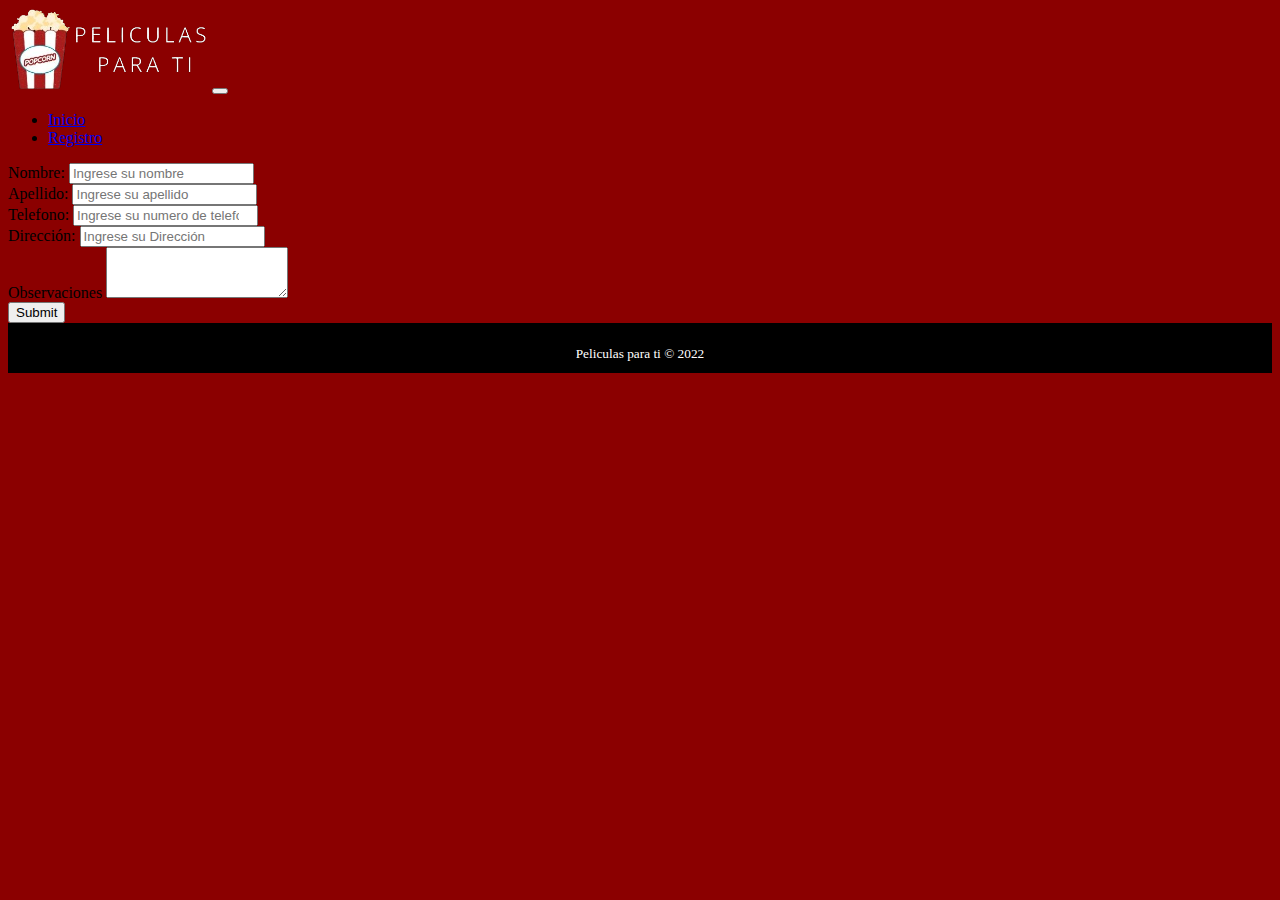
<file: Pages/registro.html>
<!DOCTYPE html>
<html lang="en">

<head>
    <meta charset="UTF-8">
    <meta http-equiv="X-UA-Compatible" content="IE=edge">
    <meta name="viewport" content="width=device-width, initial-scale=1.0">
    <link rel="stylesheet" href="../CSS/index.css">
    <link href="https://cdn.jsdelivr.net/npm/bootstrap@5.1.3/dist/css/bootstrap.min.css" rel="stylesheet"
        integrity="sha384-1BmE4kWBq78iYhFldvKuhfTAU6auU8tT94WrHftjDbrCEXSU1oBoqyl2QvZ6jIW3" crossorigin="anonymous">
    <script src="https://cdn.jsdelivr.net/npm/bootstrap@5.1.3/dist/js/bootstrap.bundle.min.js"
        integrity="sha384-ka7Sk0Gln4gmtz2MlQnikT1wXgYsOg+OMhuP+IlRH9sENBO0LRn5q+8nbTov4+1p"
        crossorigin="anonymous"></script>
    <title>Registro-Peliculas Para ti</title>
</head>

<body>
    <header class="">
        <nav class="navbar navbar-expand-lg navbar-dark bg-dark">
            <div class="container-fluid">
                <img class="navbar-brand" src="../images/PELICULAS_PARA_TI.png" alt="Logo" width="200">
                <button class="navbar-toggler" type="button" data-bs-toggle="collapse"
                    data-bs-target="#navbarSupportedContent" aria-controls="navbarSupportedContent"
                    aria-expanded="false" aria-label="Toggle navigation">
                    <span class="navbar-toggler-icon"></span>
                </button>
                <div class="collapse navbar-collapse" id="navbarSupportedContent">
                    <ul class="navbar-nav me-auto mb-2 mb-lg-0">
                        <li class="nav-item">
                            <a class="nav-link active" aria-current="page" href="../index.html">Inicio</a>
                        </li>
                        <li class="nav-item">
                            <a class="nav-link" href="./registro.html">Registro</a>
                        </li>
                    </ul>
                </div>
            </div>
        </nav>
    </header>
    <div class="container col-sm-6 bg-dark mt-2 mb-2 rounded-2">
        <form id="register" action="">
            <div class="mb-3">
                <label for="name" class="form-label text-white">Nombre:</label>
                <input type="text" class="form-control" id="name" placeholder="Ingrese su nombre">
            </div>
            <div class="mb-3">
                <label for="lastName" class="form-label text-white">Apellido:</label>
                <input type="text" class="form-control" id="lastName" placeholder="Ingrese su apellido">
            </div>
            <div class="mb-3">
                <label for="phone" class="form-label text-white">Telefono:</label>
                <input type="number" class="form-control" id="phone" placeholder="Ingrese su numero de telefono">
            </div>
            <div class="mb-3">
                <label for="address" class="form-label text-white">Dirección:</label>
                <input type="text" class="form-control" id="address" placeholder="Ingrese su Dirección">
            </div>
            <div class="mb-3">
                <label for="observation" class="form-label text-white">Observaciones</label>
                <textarea class="form-control" id="observation" rows="3"></textarea>
            </div>
            <div class="d-flex">
                <input class="btn btn-success w-100 mb-3" type="submit">
            </div>
        </form>

    </div>
    <script src="../JS/registro.js"></script>
    <footer class="footer">
        <div class="footer-container">
            <p>Peliculas para ti &copy; 2022</p>
        </div>
    </footer>
</body>

</html>
</file>
<file: CSS/index.css>
.details {
  background-color: white;
  text-align: center;
  font-size: 12pt;
  width: 500px;
  margin: 25px auto;
  padding-top: 10px;
  border-radius: 5px;
}
.poster-description {
  width: 90%;
}
body {
  background-color: darkred !important;
}

.custom-col {
  flex: 0;
}
.carousel {
  height: 500px;
}
.h-500px {
  height: 500px;
}

.footer {
  background-color: black;
  display: flex;
  height: 50px;
}
.footer-container {
  width: 100%;
}
.footer-container p {
  align-items: center;
  color: white;
  font-size: 10pt;
  text-align: center;
  padding: 10px;
}

@media screen and (max-width: 479px) {
  .carousel,
  .carousel-inner,
  .carousel-item,
  .h-500px {
    height: 150px;
  }
}

@media screen and (min-width: 480px) and (max-width: 599px) {
  .carousel,
  .carousel-inner,
  .carousel-item,
  .h-500px {
    height: 200px;
  }
}

@media screen and (min-width: 600px) and (max-width: 768px) {
  .carousel,
  .carousel-inner,
  .carousel-item,
  .h-500px {
    height: 250px;
  }
}
</file>
